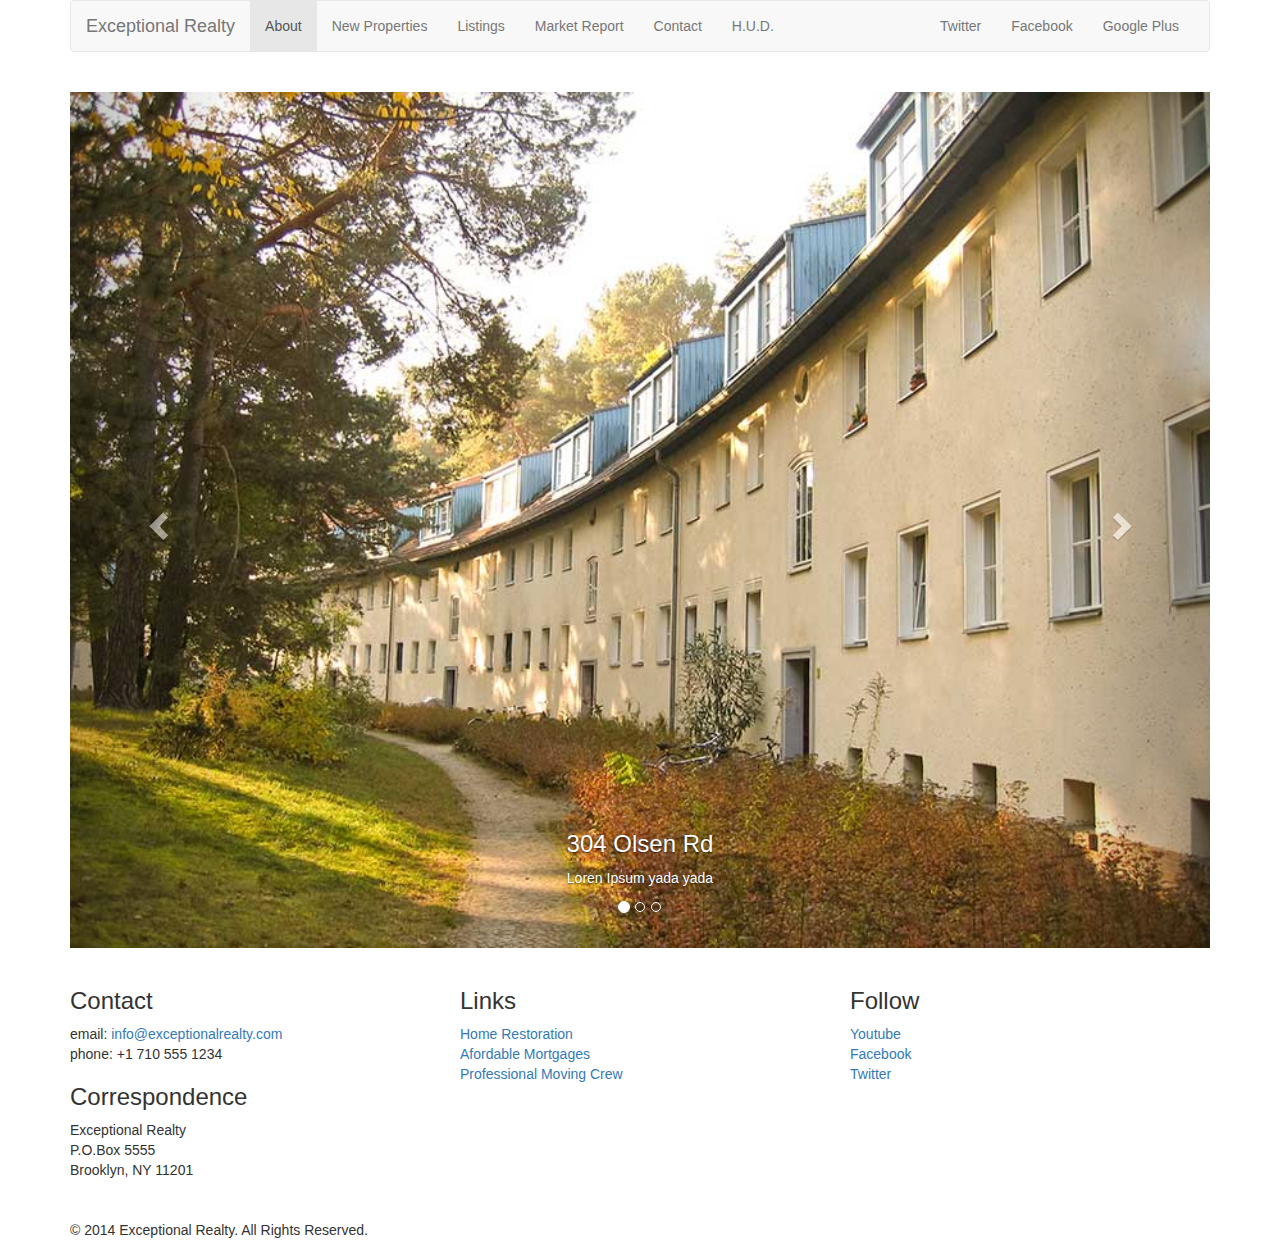
<file: new-properties.html>
<!DOCTYPE html>
<html lang="en">
  <head>
    <meta charset="utf-8">
    <meta http-equiv="X-UA-Compatible" content="IE=edge">
    <meta name="viewport" content="width=device-width, initial-scale=1">
    <title>Exceptional Realty Group - Luxury Homes - About</title>

    <!-- Bootstrap -->
    <link href="css/bootstrap.min.css" rel="stylesheet">

    <!--custom style sheet-->
   <link rel="stylesheet" type="text/css" href="css/style.css">

    <!-- HTML5 shim and Respond.js for IE8 support of HTML5 elements and media queries -->
    <!-- WARNING: Respond.js doesn't work if you view the page via file:// -->
    <!--[if lt IE 9]>
      <script src="https://oss.maxcdn.com/html5shiv/3.7.2/html5shiv.min.js"></script>
      <script src="https://oss.maxcdn.com/respond/1.4.2/respond.min.js"></script>
    <![endif]-->
  </head>


  <body>
  
    <div class="container"> 
      <div class="row">
         <div class="col-sm-12">
          <nav class="navbar navbar-default">
            <div class="container-fluid">
            <!-- Brand and toggle get grouped for better mobile display -->
            <div class="navbar-header">
              <button type="button" class="navbar-toggle collapsed" data-toggle="collapse" data-target="#bs-example-navbar-collapse-1" aria-expanded="false">
                <span class="sr-only">Toggle navigation</span>
                <span class="icon-bar"></span>
                <span class="icon-bar"></span>
                <span class="icon-bar"></span>
              </button>
              <a class="navbar-brand" href="#">Exceptional Realty</a>
            </div>

            <!-- Collect the nav links, forms, and other content for toggling -->
            <div class="collapse navbar-collapse" id="bs-example-navbar-collapse-1">
            <!--main nav o el linko-->
              <ul class="nav navbar-nav">
                <li class="active"><a href="#">About</a></li>
                <li><a href="new-properties.html">New Properties</a></li>
                <li><a href="#">Listings</a></li>
                <li><a href="#">Market Report</a></li>
                <li><a href="#">Contact</a></li>
                <li><a href="#" target="_blank">H.U.D.</a></li>
              </ul>
              <!--social nav o el linko -->
              <ul class="nav navbar-nav navbar-right">
                <li> <a class="twit" href="#" title="Twitter">Twitter</a></li> 
                <li><a class="fbook" href="#" title="Facebook">Facebook</a></li>
                <li><a class="gplus" href="#" title="Google Plus">Google Plus</a></li>
              </ul>
            </div><!-- /.navbar-collapse -->
          </div><!-- /.container-fluid -->
        </nav>
        </div>
       </div><!--container end-->

       <div class="row">
        <div class="col-xs-12">
      <div id="carousel-example-generic" class="carousel slide" data-ride="carousel">
          <!-- Indicators -->
          <ol class="carousel-indicators">
            <li data-target="#carousel-example-generic" data-slide-to="0" class="active"></li>
            <li data-target="#carousel-example-generic" data-slide-to="1"></li>
            <li data-target="#carousel-example-generic" data-slide-to="2"></li>
          </ol>

          <!-- Wrapper for slides -->
          <div class="carousel-inner" role="listbox">

            <div class="item active">
              <img src="images/new-1.jpg" alt="304 Olsen Rd.">
              <div class="carousel-caption">
                <h3>304 Olsen Rd</h3>
                <p>Loren Ipsum yada yada</p>
              </div>
            </div>

            <div class="item">
              <img src="images/new-2.jpg" alt="9872 Fremont Dr.">
              <div class="carousel-caption">
                <h3>9872 Fremont Dr.</h3>
                <p>Loren Ipsum yada yada</p>
              </div>
            </div>
            
          </div><!--Carosel wrapper for slides end -->

          <!-- Controls -->
          <a class="left carousel-control" href="#carousel-example-generic" role="button" data-slide="prev">
            <span class="glyphicon glyphicon-chevron-left" aria-hidden="true"></span>
            <span class="sr-only">Previous</span>
          </a>
          <a class="right carousel-control" href="#carousel-example-generic" role="button" data-slide="next">
            <span class="glyphicon glyphicon-chevron-right" aria-hidden="true"></span>
            <span class="sr-only">Next</span>
          </a>
        </div>
                <!-- Image Carosel-->
                </div><!-- .col-xs-12 -->
                </div><!-- .row -->

        <div class="row">
        <div class="col-sm-4"> 
        <h3>Contact</h3>
          <p>
            email: <a href="mailto:info@exceptionalrealty.com">info@exceptionalrealty.com</a><br>
            phone: +1 710 555 1234
          </p>
          <h3>Correspondence</h3>
          <address>
            Exceptional Realty<br>
            P.O.Box 5555<br>
            Brooklyn, NY 11201
         </address>
         </div><!--col-contact-end-->
         
        <div class="col-sm-4">
         <h3>Links</h3>
          <p>
            <a href="#" target="_blank">Home Restoration</a><br>
            <a href="#" target="_blank">Afordable Mortgages</a><br>
            <a href="#" target="_blank">Professional Moving Crew</a>
          </p>
          </div><!--col-links-end-->

         <div class="col-sm-4">
         <h3>Follow</h3>
          <p>
            <a href="#" target="_blank">Youtube</a><br>
            <a href="#" target="_blank">Facebook</a><br>
            <a href="#" target="_blank">Twitter</a>
          </p>
          </div><!--col-Follow-end-->

        </div><!--Row end-->

        <div class="row">
          <div class="col-sm-12"> &copy; 2014 Exceptional Realty. All Rights Reserved.
          </div>
        </div><!--row footer end-->

     </div><!--container end-->
 
     <!-- jQuery (necessary for Bootstrap's JavaScript plugins) -->
          <script src="https://ajax.googleapis.com/ajax/libs/jquery/1.11.3/jquery.min.js"></script>
          <!-- Include all compiled plugins (below), or include individual files as needed -->
          <script src="js/bootstrap.min.js"></script>
    </body>   
</html>
</file>
<file: css/style.css>
/*/////// MEDIA ////////*/

img, video, audio, iframe, table, form {
  width: 100%; /* IE */
  max-width: 100%; /* FF, Safari, Chrome */
}

/*/////// Layout Styles ////////*/

.row {
	margin-bottom: 20px;
}


/*///// Carosel Styles //////*/

#carosel-example-generic .item img {
	height: auto;
}

.carousel-caption p {
    display: none;
}

@media only screen and (min-width: 760px) {
   #carosel-example-generic .item img {
	 height: 348px;
}
}

@media only screen and (min-width: 992px) {
	 #carosel-example-generic .item img {
	 height: 496px;
	}
	 .carousel-caption p {
      display: block;
    }
}

@media only screen and (min-width: 1200px) {
	 #carosel-example-generic .item img {
	 height: 600px;
	}
}
</file>
